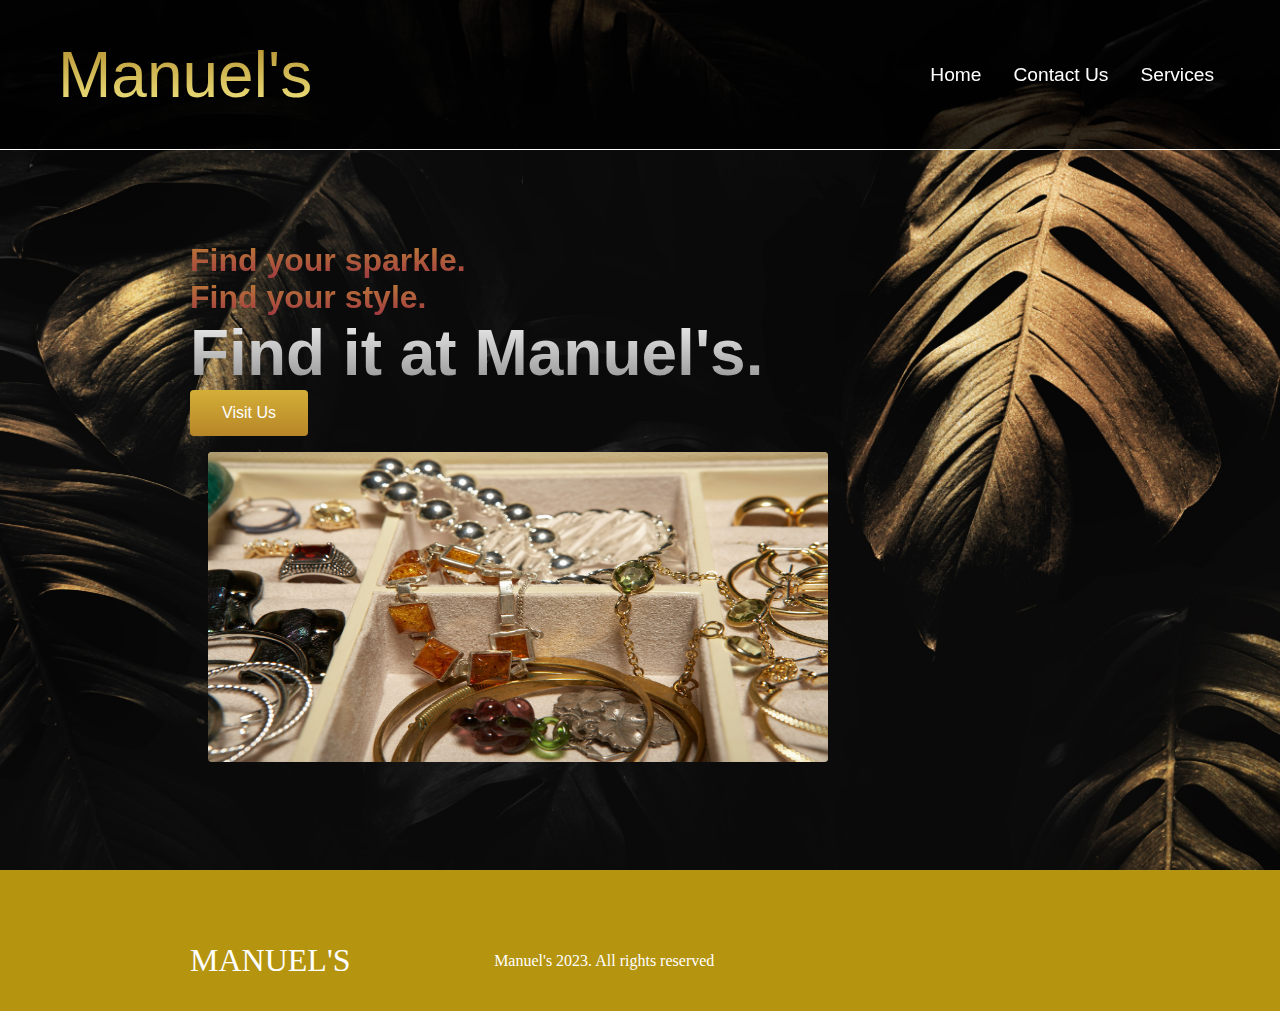
<file: Manuels/index.html>
<!DOCTYPE html>
<html lang ="en">
<head>
    <meta charset="UTF-8" />
	<meta name="viewport" content="width=device-width,
	initial-scale=1.0" />
	<title>Manuel's</title>
	<link rel="stylesheet" href="/Manuels/css/styles.css" />
	<link rel="stylesheet" href="https://use.fontawesome.com/releases/v5.14.0/css/all.css" integrity="sha384-HzLeBuhoNPvSl5KYnjx0BT+WB0QEEqLprO+NBkkk5gbc67FTaL7XIGa2w1L0Xbgc" crossorigin="anonymous" />
</head>
<body>
  <nav class="navbar">
    <div class="navbar__container"> 
	    <a href="/Manuels/index.html" id="navbar__logo"><i class="fas fa-gem"></i>Manuel's</a>
        <div class="navbar__toggle" id="mobile-menu">
		    <span class="bar">  </span>
	        <span class="bar">  </span>
	        <span class="bar">  </span
        </div> 
		<ul class="navbar__menu"> 
		    <li class="navbar__item"> 
			<a href="/Manuels/html/index.html" class="navbar__links"> Home </a>
			</li>
			<li class="navbar__item"> 
			<a href="/Manuels/html/Contact.html" class="navbar__links"> Contact Us </a>
			</li>
			
			<li class="navbar__item"> 
			<a href="/Manuels/html/Home.html" class="navbar__links"> Services </a>
			</li><li class="navbar__btn"> 
			<a href="#" class="button">  </a>
			</li>
		</ul>
    </div>
  </nav>
  
  <div class="main">
	    <div class="main__container">
		    <div class="main__content">
			<h2> Find your sparkle. </h2>
			<h2> Find your style. </h2>
			<h1> Find it at Manuel's. </h1>
			<button class="main__btn"><a href="/Manuels/html/Home.html"> Visit Us </a></button>
			<div class="main__img--container">
			<a href="/Manuels/html/Home.html" class="navbar__links"><img src=" /Manuels/assets/jewelries.png " id="main__img"></a>
			</div>
			</div>
		</div>
	</div>
	
	<div class="footer__containerr">
	    <div class="footer__links">
		    <div class="footer__link--wrapper">
			    
            </div>	
	    </div>
		
		<div class="social__media">
		 <div class="social__media--wrap">
		    <div class="footer__logo">
			<a href="/Manuels/index.html" id="footer__logo"> MANUEL'S <i class="fas fa-gem"></i></a>
			</div>
			<p class="website__rights"> Manuel's 2023. All rights reserved </p>
			<div class="social__icons">
			<a href="https://www.facebook.com/mathew.da.pogi29" class="social__icon--link" target="_blank"> 
			<i class="fab fa-facebook"> </i>
			</a>
			<a href="https://twitter.com/alxndr2904?t=CawqM3BT8qMIlVuUBeDWZw&s=09" class="social__icon--link" target="_blank"> 
			<i class="fab fa-twitter"> </i>
			</a>
			<a href="https://instagram.com/matty_alxndr?igshid=ZDdkNTZiNTM=" class="social__icon--link" target="_blank"> 
			<i class="fab fa-instagram"> </i>
			</a>
			<a href="https://pin.it/1ZDnZIn" class="social__icon--link" target="_blank"> 
			<i class="fab fa-pinterest"> </i>
			</a>
			</div>
		 </div>
		</div>
	</div>

	
<script src="/Manuels/js/app.js"> </script>

</body>
</html>
</file>
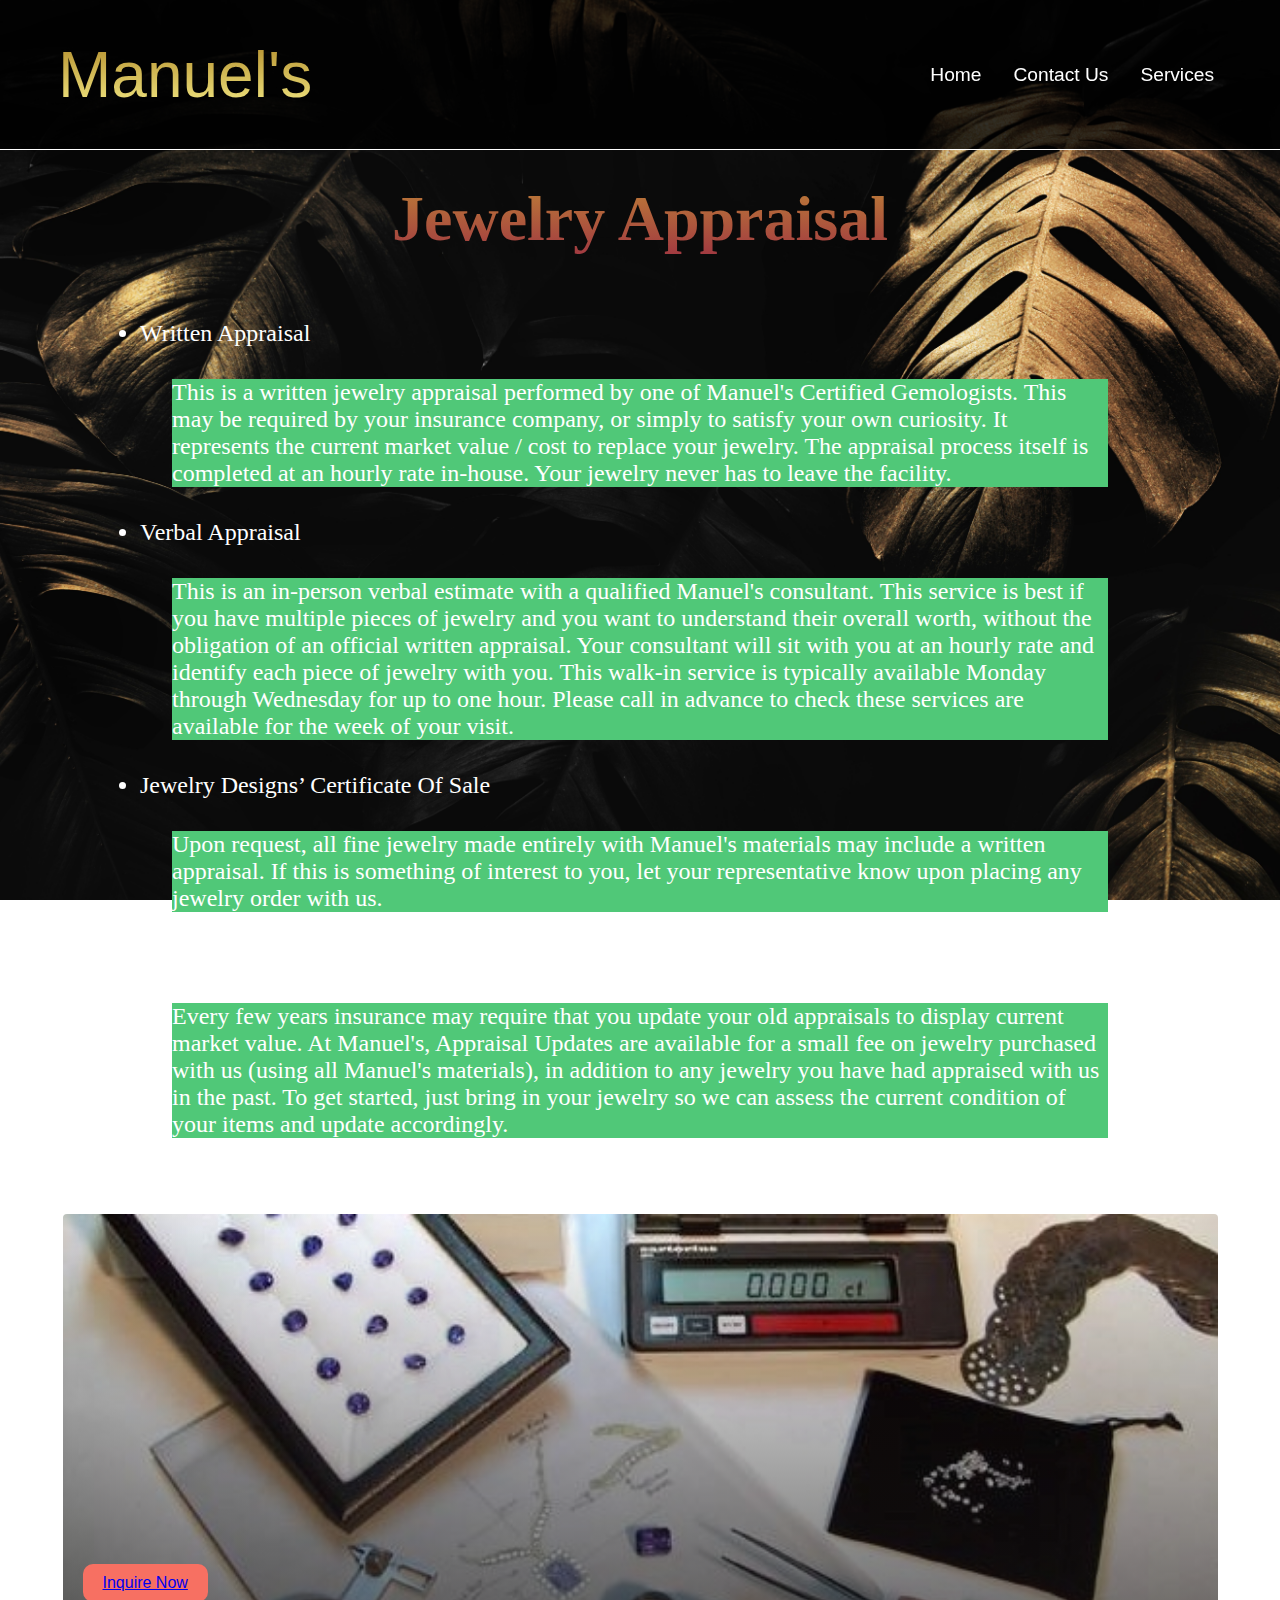
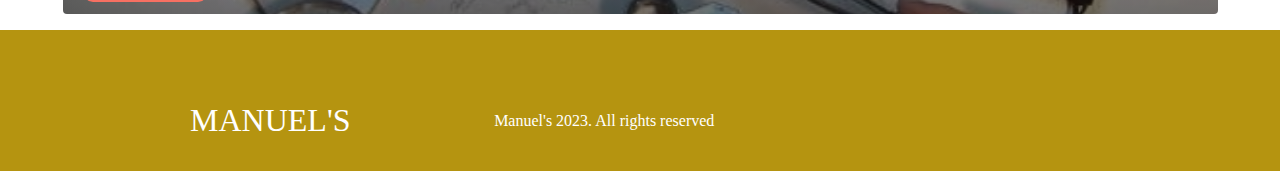
<file: Manuels/html/Appraisal.html>
<!DOCTYPE html>
<html lang ="en">
<head>
    <meta charset="UTF-8" />
	<meta name="viewport" content="width=device-width,
	initial-scale=1.0" />
	<title>Manuel's</title>
	<link rel="stylesheet" href="/Manuels/css/styles.css" />
	<link rel="stylesheet" href="https://use.fontawesome.com/releases/v5.14.0/css/all.css" integrity="sha384-HzLeBuhoNPvSl5KYnjx0BT+WB0QEEqLprO+NBkkk5gbc67FTaL7XIGa2w1L0Xbgc" crossorigin="anonymous" />
</head>
<body>
  <nav class="navbar">
    <div class="navbar__container"> 
	    <a href="/Manuels/index.html" id="navbar__logo"><i class="fas fa-gem"></i>Manuel's</a>
        <div class="navbar__toggle" id="mobile-menu">
		    <span class="bar"> </span>
	        <span class="bar"> </span>
	        <span class="bar"> </span
        </div> 
		<ul class="navbar__menu"> 
		    <li class="navbar__item"> 
			<a href="/Manuels/html/index.html" class="navbar__links"> Home </a>
			</li>
			<li class="navbar__item"> 
			<a href="/Manuels/html/Contact.html" class="navbar__links"> Contact Us </a>
			</li>
			
			<li class="navbar__item"> 
			<a href="/Manuels/html/Home.html" class="navbar__links"> Services </a>
			</li><li class="navbar__btn"> 
			<a href="#" class="button">  </a>
			</li>
		</ul>
    </div>
  </nav>
  
  <div class= "appraisal">
    <div class= "appraisal__container">
   
	<h1> Jewelry Appraisal </h1>
 <ul class="apps">
		<li> Written Appraisal </li>
		<p> This is a written jewelry appraisal performed by one of Manuel's Certified Gemologists. This may be required by your insurance company, or simply to satisfy your own curiosity. It represents the current market value / cost to replace your jewelry. The appraisal process itself is completed at an hourly rate in-house. Your jewelry never has to leave the facility.
		<li> Verbal Appraisal </li>
		<p> This is an in-person verbal estimate with a qualified Manuel's consultant. This service is best if you have multiple pieces of jewelry and you want to understand their overall worth, without the obligation of an official written appraisal. Your consultant will sit with you at an hourly rate and identify each piece of jewelry with you. This walk-in service is typically available Monday through Wednesday for up to one hour. Please call in advance to check these services are available for the week of your visit. </p>
		<li> Jewelry Designs’ Certificate Of Sale </li>
		<p> Upon request, all fine jewelry made entirely with Manuel's materials may include a written appraisal. If this is something of interest to you, let your representative know upon placing any jewelry order with us. </p>
		<li> Appraisal Updates </li>
		<p> Every few years insurance may require that you update your old appraisals to display current market value. At Manuel's, Appraisal Updates are available for a small fee on jewelry purchased with us (using all Manuel's materials), in addition to any jewelry you have had appraised with us in the past. To get started, just bring in your jewelry so we can assess the current condition of your items and update accordingly. </p>
 </ul>    
 <div class="appraisal__card">
			    
				<button class="inq__btn"><a href="/Manuels/html/Inquiry.html"> Inquire Now </a></button>
			</div>
		</div>
	</div>
  
  
  
  
  
  <div class="footer__containerr">
	    <div class="footer__links">
		    <div class="footer__link--wrapper">
			    
            </div>	
	    </div>
		
		<div class="social__media">
		 <div class="social__media--wrap">
		    <div class="footer__logo">
			<a href="/Manuels/index.html" id="footer__logo"> MANUEL'S <i class="fas fa-gem"></i></a>
			</div>
			<p class="website__rights"> Manuel's 2023. All rights reserved </p>
			<div class="social__icons">
			<a href="https://www.facebook.com/mathew.da.pogi29" class="social__icon--link" target="_blank"> 
			<i class="fab fa-facebook"> </i>
			</a>
			<a href="https://twitter.com/alxndr2904?t=CawqM3BT8qMIlVuUBeDWZw&s=09" class="social__icon--link" target="_blank"> 
			<i class="fab fa-twitter"> </i>
			</a>
			<a href="https://instagram.com/matty_alxndr?igshid=ZDdkNTZiNTM=" class="social__icon--link" target="_blank"> 
			<i class="fab fa-instagram"> </i>
			</a>
			<a href="https://pin.it/1ZDnZIn" class="social__icon--link" target="_blank"> 
			<i class="fab fa-pinterest"> </i>
			</a>
			</div>
		 </div>
		</div>
	</div>

	
<script src="/Manuels/js/app.js"> </script>

</body>
</html>
</file>
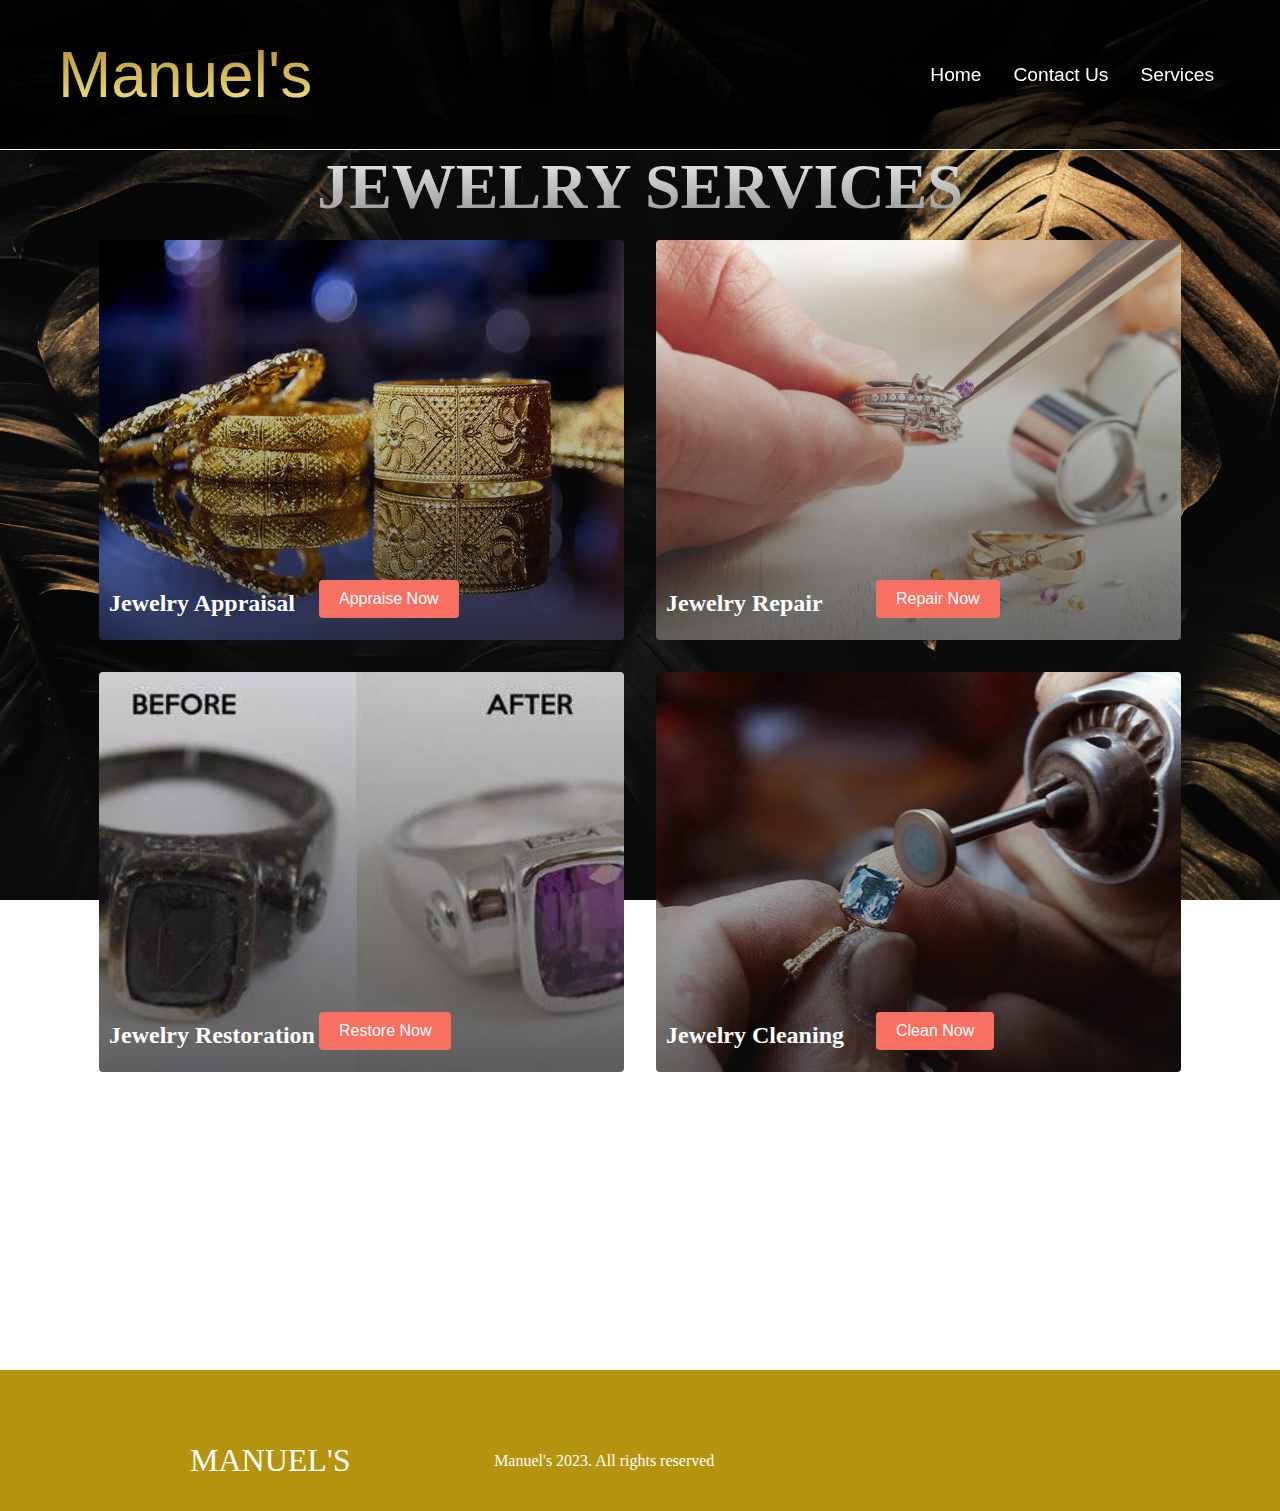
<file: Manuels/html/Home.html>
<!DOCTYPE html>
<html lang ="en">
<head>
    <meta charset="UTF-8" />
	<meta name="viewport" content="width=device-width,
	initial-scale=1.0" />
	<title>Manuel's</title>
	<link rel="stylesheet" href="/Manuels/css/styles.css" />
	<link rel="stylesheet" href="https://use.fontawesome.com/releases/v5.14.0/css/all.css" integrity="sha384-HzLeBuhoNPvSl5KYnjx0BT+WB0QEEqLprO+NBkkk5gbc67FTaL7XIGa2w1L0Xbgc" crossorigin="anonymous" />
</head>
<body>
  <nav class="navbar">
    <div class="navbar__container"> 
	    <a href="/Manuels/index.html" id="navbar__logo"><i class="fas fa-gem"></i>Manuel's</a>
        <div class="navbar__toggle" id="mobile-menu">
		    <span class="bar"> </span>
	        <span class="bar"> </span>
	        <span class="bar"> </span
        </div> 
		<ul class="navbar__menu"> 
		    <li class="navbar__item"> 
			<a href="/Manuels/index.html" class="navbar__links"> Home </a>
			</li>
			<li class="navbar__item"> 
			<a href="/Manuels/html/Contact.html" class="navbar__links"> Contact Us </a>
			</li>
			
			<li class="navbar__item"> 
			<a href="/Manuels/html/Home.html" class="navbar__links"> Services </a>
			</li><li class="navbar__btn"> 
			<a href="#" class="button">  </a>
			</li>
		</ul>
    </div>
  </nav>
  
  
	
	<div class="services">
	<h1> JEWELRY SERVICES </h1>
	    <div class="services__container">
		    <div class="services__card">
			    <h2> Jewelry Appraisal </h2>
				<button class="main__btn"><a href="/Manuels/html/Appraisal.html"> Appraise Now </a></button>
			</div>
			<div class="services__card">
			    <h2> Jewelry Repair </h2>
				<button class="main__btn"><a href="/Manuels/html/JewelryRepair.html"> Repair Now </a></button>
			</div>
			<div class="services__card">
			    <h2> Jewelry Restoration </h2>
				<button class="main__btn"><a href="/Manuels/html/JewelryRestoration.html"> Restore Now </a></button>
			</div>
			<div class="services__card">
			    <h2> Jewelry Cleaning </h2>
				<button class="main__btn"><a href="/Manuels/html/JewelryCleaning.html"> Clean Now </a></button>
			</div>
		</div>
	</div>
	
	<div class="footer__container">
	    <div class="footer__links">
		    <div class="footer__link--wrapper">
			    
            </div>	
	    </div>
		
		<div class="social__media">
		 <div class="social__media--wrap">
		    <div class="footer__logo">
			<a href="/Manuels/index.html" id="footer__logo"> MANUEL'S <i class="fas fa-gem"></i></a>
			</div>
			<p class="website__rights"> Manuel's 2023. All rights reserved </p>
			<div class="social__icons">
			<a href="https://www.facebook.com/mathew.da.pogi29" class="social__icon--link" target="_blank"> 
			<i class="fab fa-facebook"> </i>
			</a>
			<a href="https://twitter.com/alxndr2904?t=CawqM3BT8qMIlVuUBeDWZw&s=09" class="social__icon--link" target="_blank"> 
			<i class="fab fa-twitter"> </i>
			</a>
			<a href="https://instagram.com/matty_alxndr?igshid=ZDdkNTZiNTM=" class="social__icon--link" target="_blank"> 
			<i class="fab fa-instagram"> </i>
			</a>
			<a href="https://pin.it/1ZDnZIn" class="social__icon--link" target="_blank"> 
			<i class="fab fa-pinterest"> </i>
			</a>
			</div>
		 </div>
		</div>
	</div>

	
<script src="/Manuels/js/app.js"> </script>

</body>
</html>
</file>
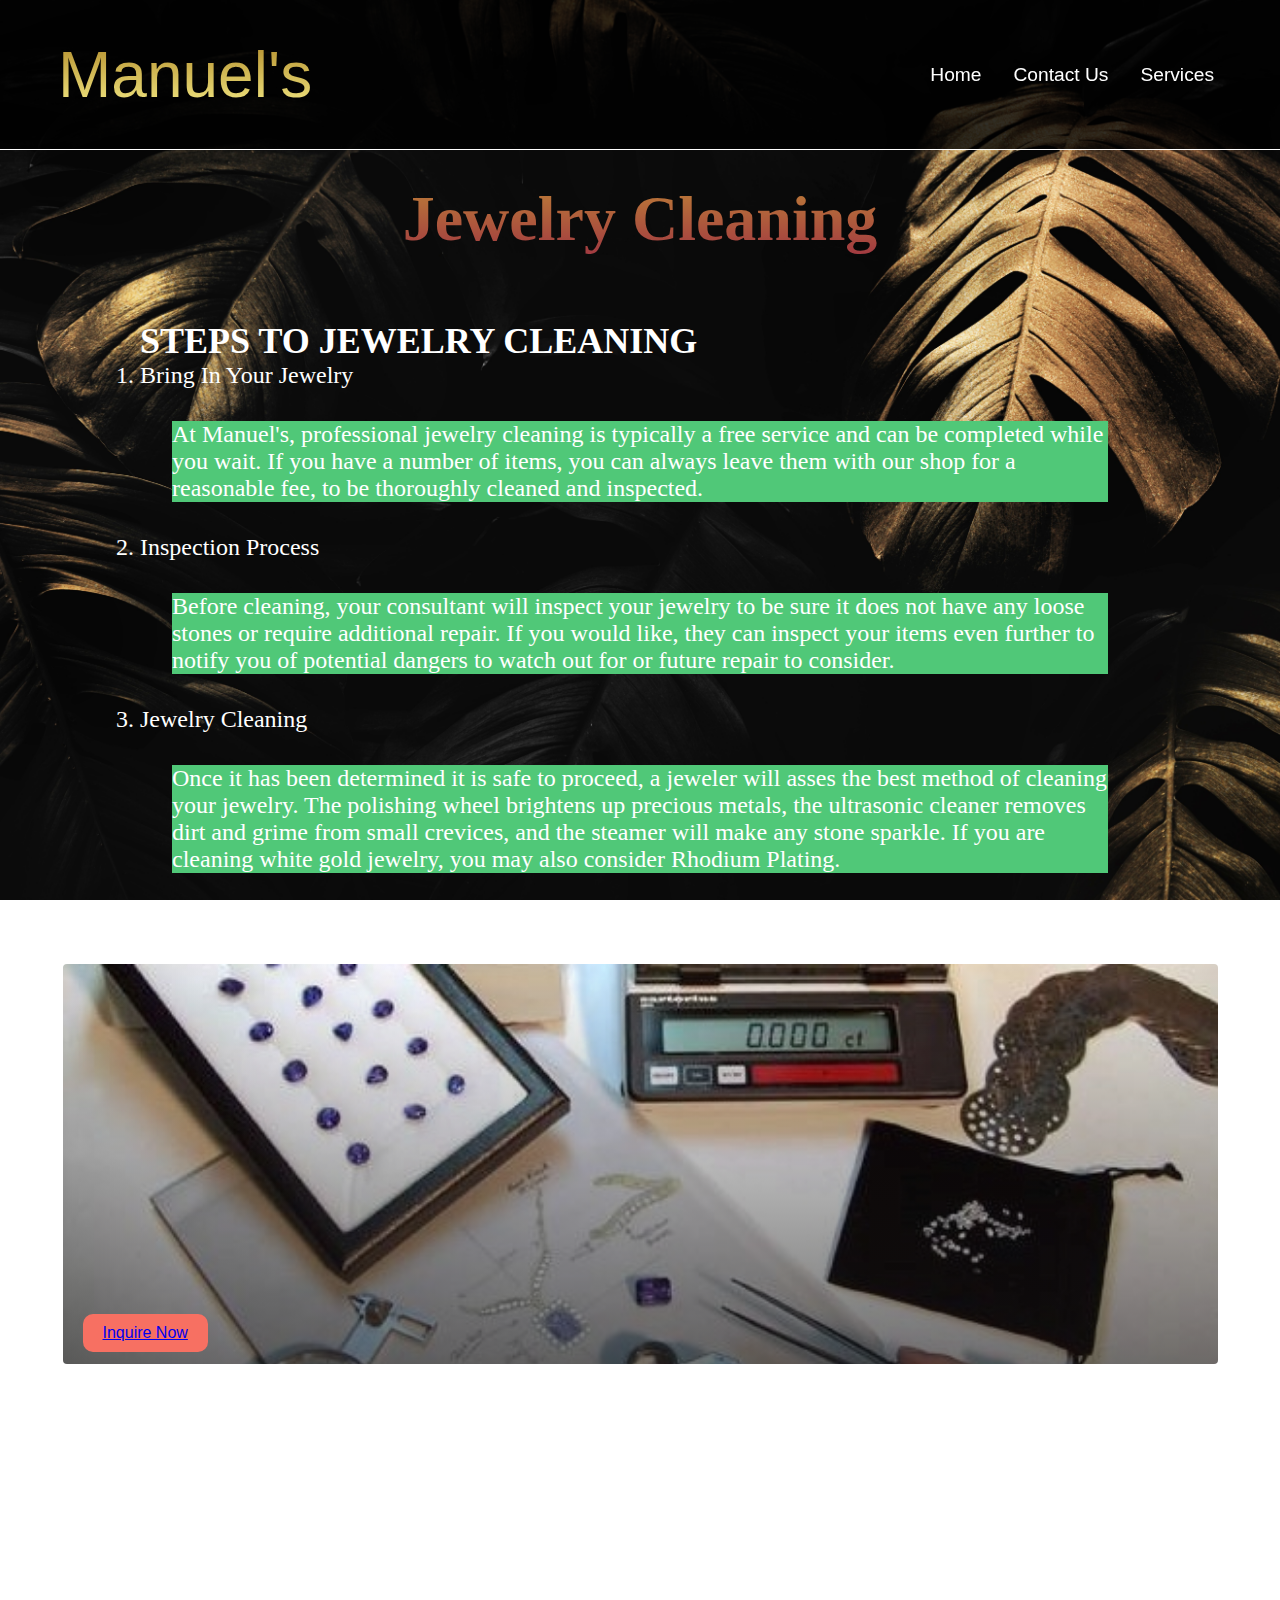
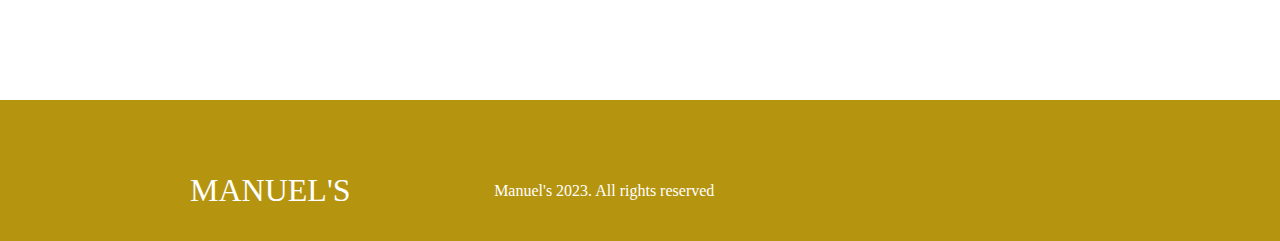
<file: Manuels/html/JewelryCleaning.html>
<!DOCTYPE html>
<html lang ="en">
<head>
    <meta charset="UTF-8" />
	<meta name="viewport" content="width=device-width,
	initial-scale=1.0" />
	<title>Manuel's</title>
	<link rel="stylesheet" href="/Manuels/css/styles.css" />
	<link rel="stylesheet" href="https://use.fontawesome.com/releases/v5.14.0/css/all.css" integrity="sha384-HzLeBuhoNPvSl5KYnjx0BT+WB0QEEqLprO+NBkkk5gbc67FTaL7XIGa2w1L0Xbgc" crossorigin="anonymous" />
</head>
<body>
  <nav class="navbar">
    <div class="navbar__container"> 
	    <a href="/Manuels/index.html" id="navbar__logo"><i class="fas fa-gem"></i>Manuel's</a>
        <div class="navbar__toggle" id="mobile-menu">
		    <span class="bar"> </span>
	        <span class="bar"> </span>
	        <span class="bar"> </span
        </div> 
		<ul class="navbar__menu"> 
		    <li class="navbar__item"> 
			<a href="/Manuels/html/index.html" class="navbar__links"> Home </a>
			</li>
			<li class="navbar__item"> 
			<a href="/Manuels/html/Contact.html" class="navbar__links"> Contact Us </a>
			</li>
			
			<li class="navbar__item"> 
			<a href="/Manuels/html/Home.html" class="navbar__links"> Services </a>
			</li><li class="navbar__btn"> 
			<a href="#" class="button">  </a>
			</li>
		</ul>
    </div>
  </nav>
  
  <div class= "cleaning">
    <div class= "cleaning__container">
   
	<h1> Jewelry Cleaning </h1>
	    <ol class="clean">
		    <h2> STEPS TO JEWELRY CLEANING </h2>
			    <li> Bring In Your Jewelry </li>
				<p> At Manuel's, professional jewelry cleaning is typically a free service and can be completed while you wait. If you have a number of items, you can always leave them with our shop for a reasonable fee, to be thoroughly cleaned and inspected. </p>
				<li> Inspection Process </li>
				<p> Before cleaning, your consultant will inspect your jewelry to be sure it does not have any loose stones or require additional repair. If you would like, they can inspect your items even further to notify you of potential dangers to watch out for or future repair to consider. </p>
				<li> Jewelry Cleaning </li>
				<p> Once it has been determined it is safe to proceed, a jeweler will asses the best method of cleaning your jewelry. The polishing wheel brightens up precious metals, the ultrasonic cleaner removes dirt and grime from small crevices, and the steamer will make any stone sparkle. If you are cleaning white gold jewelry, you may also consider Rhodium Plating. </p>
		</ol>
	
    <div class="cleaning__card">
			    
				<button class="inq__btn"><a href="/Manuels/html/Inquiry.html"> Inquire Now </a></button>
			</div>
		</div>
	</div>
  
  
  
  <div class="footer__container">
	    <div class="footer__links">
		    <div class="footer__link--wrapper">
			    
            </div>	
	    </div>
		
		<div class="social__media">
		 <div class="social__media--wrap">
		    <div class="footer__logo">
			<a href="/Manuels/index.html" id="footer__logo"> MANUEL'S <i class="fas fa-gem"></i></a>
			</div>
			<p class="website__rights"> Manuel's 2023. All rights reserved </p>
			<div class="social__icons">
			<a href="https://www.facebook.com/mathew.da.pogi29" class="social__icon--link" target="_blank"> 
			<i class="fab fa-facebook"> </i>
			</a>
			<a href="https://twitter.com/alxndr2904?t=CawqM3BT8qMIlVuUBeDWZw&s=09" class="social__icon--link" target="_blank"> 
			<i class="fab fa-twitter"> </i>
			</a>
			<a href="https://instagram.com/matty_alxndr?igshid=ZDdkNTZiNTM=" class="social__icon--link" target="_blank"> 
			<i class="fab fa-instagram"> </i>
			</a>
			<a href="https://pin.it/1ZDnZIn" class="social__icon--link" target="_blank"> 
			<i class="fab fa-pinterest"> </i>
			</a>
			</div>
		 </div>
		</div>
	</div>

	
<script src="/Manuels/js/app.js"> </script>

</body>
</html>
</file>
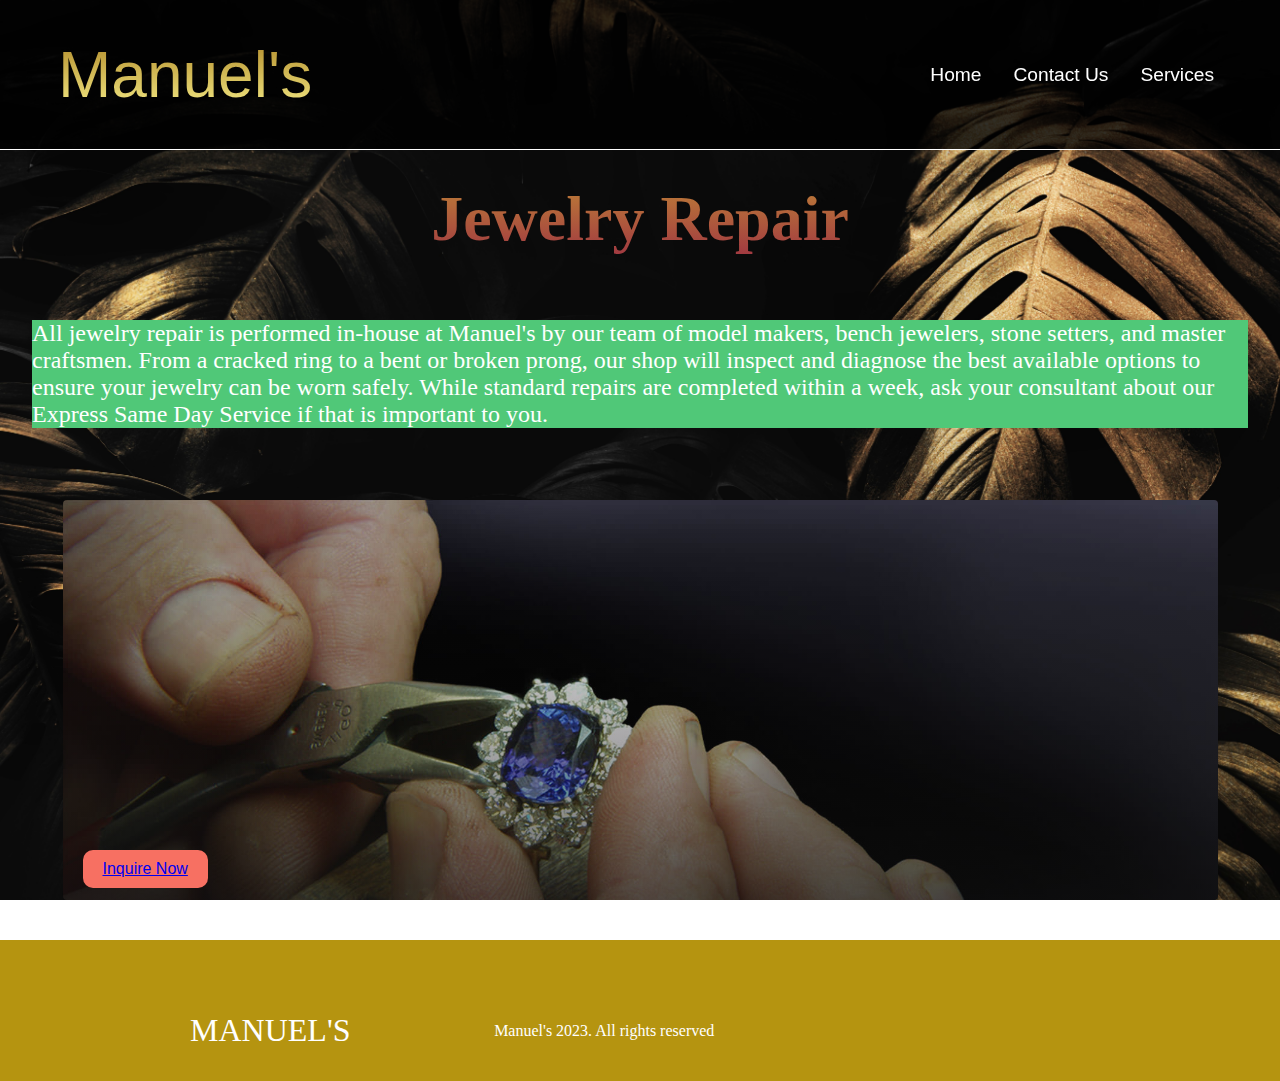
<file: Manuels/html/JewelryRepair.html>
<!DOCTYPE html>
<html lang ="en">
<head>
    <meta charset="UTF-8" />
	<meta name="viewport" content="width=device-width,
	initial-scale=1.0" />
	<title>Manuel's</title>
	<link rel="stylesheet" href="/Manuels/css/styles.css" />
	<link rel="stylesheet" href="https://use.fontawesome.com/releases/v5.14.0/css/all.css" integrity="sha384-HzLeBuhoNPvSl5KYnjx0BT+WB0QEEqLprO+NBkkk5gbc67FTaL7XIGa2w1L0Xbgc" crossorigin="anonymous" />
</head>
<body>
  <nav class="navbar">
    <div class="navbar__container"> 
	    <a href="/Manuels/index.html" id="navbar__logo"><i class="fas fa-gem"></i>Manuel's</a>
        <div class="navbar__toggle" id="mobile-menu">
		    <span class="bar"> </span>
	        <span class="bar"> </span>
	        <span class="bar"> </span
        </div> 
		<ul class="navbar__menu"> 
		    <li class="navbar__item"> 
			<a href="/Manuels/html/index.html" class="navbar__links"> Home </a>
			</li>
			<li class="navbar__item"> 
			<a href="/Manuels/html/Contact.html" class="navbar__links"> Contact Us </a>
			</li>
			
			<li class="navbar__item"> 
			<a href="/Manuels/html/Home.html" class="navbar__links"> Services </a>
			</li><li class="navbar__btn"> 
			<a href="#" class="button">  </a>
			</li>
		</ul>
    </div>
  </nav>
  
  <div class= "jewelryrepair">
    <div class= "inquiry__container">
   
	<h1> Jewelry Repair </h1>
		<p class= "para"> All jewelry repair is performed in-house at Manuel's by our team of model makers, bench jewelers, stone setters, and master craftsmen. From a cracked ring to a bent or broken prong, our shop will inspect and diagnose the best available options to ensure your jewelry can be worn safely. While standard repairs are completed within a week, ask your consultant about our Express Same Day Service if that is important to you. </p>
    <div class="repair__card">
			    
				<button class="inq__btn"><a href="/Manuels/html/Inquiry.html"> Inquire Now </a></button>
			</div>
		</div>
	</div>
	
  
  
  
  
  
  
  <div class="footer__containerr">
	    <div class="footer__links">
		    <div class="footer__link--wrapper">
			    
            </div>	
	    </div>
		
		<div class="social__media">
		 <div class="social__media--wrap">
		    <div class="footer__logo">
			<a href="/Manuels/index.html" id="footer__logo"> MANUEL'S <i class="fas fa-gem"></i></a>
			</div>
			<p class="website__rights"> Manuel's 2023. All rights reserved </p>
			<div class="social__icons">
			<a href="https://www.facebook.com/mathew.da.pogi29" class="social__icon--link" target="_blank"> 
			<i class="fab fa-facebook"> </i>
			</a>
			<a href="https://twitter.com/alxndr2904?t=CawqM3BT8qMIlVuUBeDWZw&s=09" class="social__icon--link" target="_blank"> 
			<i class="fab fa-twitter"> </i>
			</a>
			<a href="https://instagram.com/matty_alxndr?igshid=ZDdkNTZiNTM=" class="social__icon--link" target="_blank"> 
			<i class="fab fa-instagram"> </i>
			</a>
			<a href="https://pin.it/1ZDnZIn" class="social__icon--link" target="_blank"> 
			<i class="fab fa-pinterest"> </i>
			</a>
			</div>
		 </div>
		</div>
	</div>

	
<script src="/Manuels/js/app.js"> </script>

</body>
</html>
</file>
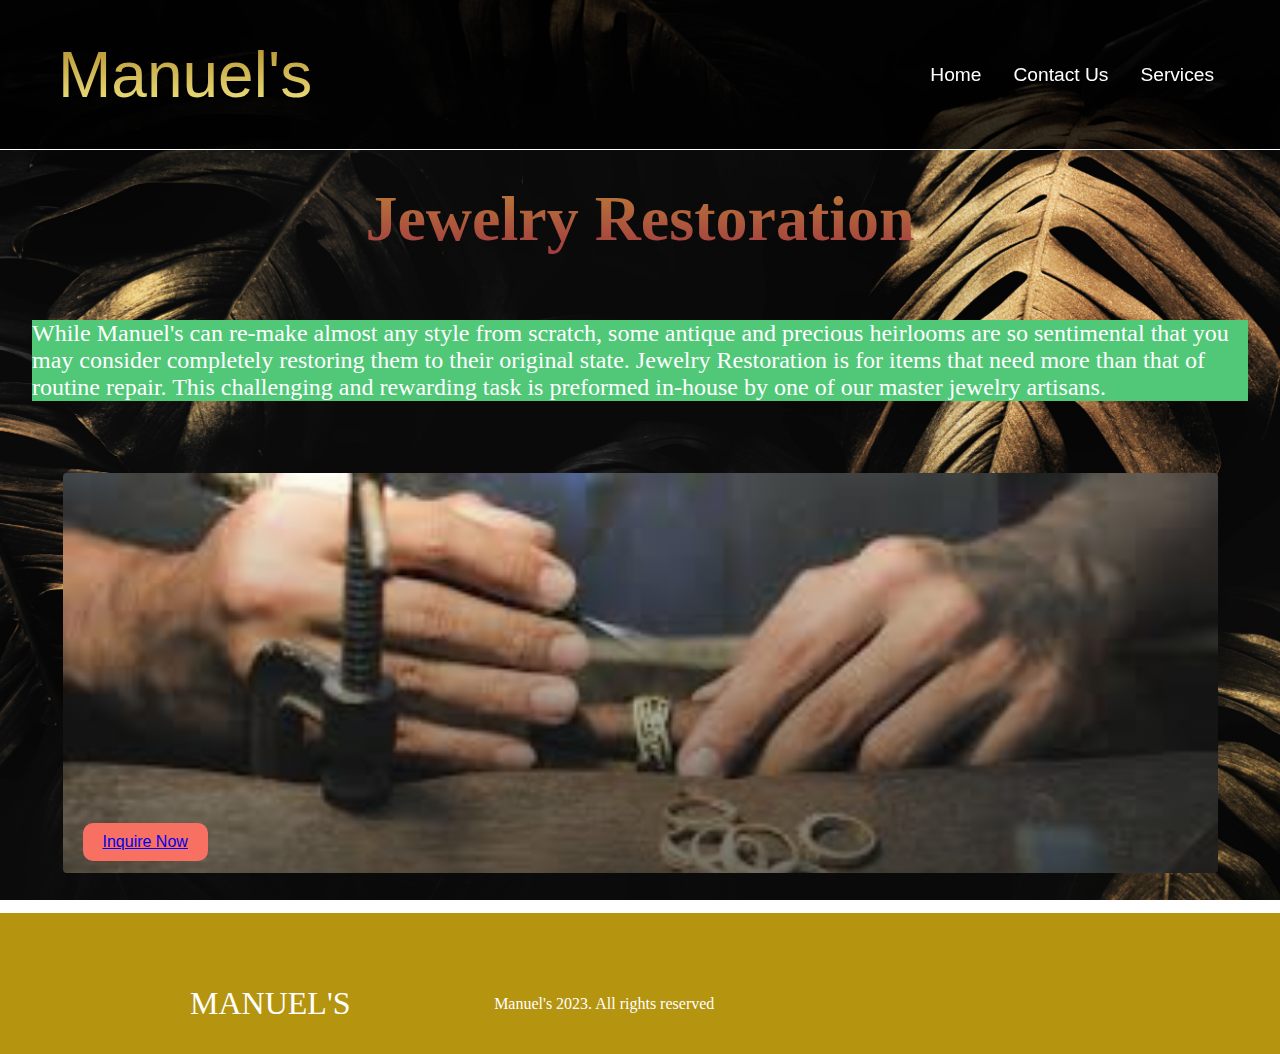
<file: Manuels/html/JewelryRestoration.html>
<!DOCTYPE html>
<html lang ="en">
<head>
    <meta charset="UTF-8" />
	<meta name="viewport" content="width=device-width,
	initial-scale=1.0" />
	<title>Manuel's</title>
	<link rel="stylesheet" href="/Manuels/css/styles.css" />
	<link rel="stylesheet" href="https://use.fontawesome.com/releases/v5.14.0/css/all.css" integrity="sha384-HzLeBuhoNPvSl5KYnjx0BT+WB0QEEqLprO+NBkkk5gbc67FTaL7XIGa2w1L0Xbgc" crossorigin="anonymous" />
</head>
<body>
  <nav class="navbar">
    <div class="navbar__container"> 
	    <a href="/Manuels/index.html" id="navbar__logo"><i class="fas fa-gem"></i>Manuel's</a>
        <div class="navbar__toggle" id="mobile-menu">
		    <span class="bar"> </span>
	        <span class="bar"> </span>
	        <span class="bar"> </span
        </div> 
		<ul class="navbar__menu"> 
		    <li class="navbar__item"> 
			<a href="/Manuels/index.html" class="navbar__links"> Home </a>
			</li>
			<li class="navbar__item"> 
			<a href="/Manuels/html/Contact.html" class="navbar__links"> Contact Us </a>
			</li>
			
			<li class="navbar__item"> 
			<a href="/Manuels/html/Home.html" class="navbar__links"> Services </a>
			</li><li class="navbar__btn"> 
			<a href="#" class="button">  </a>
			</li>
		</ul>
    </div>
  </nav>
  
  <div class= "restoration">
    <div class= "restoration__container">
   
	<h1> Jewelry Restoration </h1>
		<p class= "para"> While Manuel's can re-make almost any style from scratch, some antique and precious heirlooms are so sentimental that you may consider completely restoring them to their original state. Jewelry Restoration is for items that need more than that of routine repair. This challenging and rewarding task is preformed in-house by one of our master jewelry artisans. </p>
    <div class="restoration__card">
			    
				<button class="inq__btn"><a href="/Manuels/html/Inquiry.html"> Inquire Now </a></button>
			</div>
		</div>
	</div>
  
  
  
  
  
  <div class="footer__containerr">
	    <div class="footer__links">
		    <div class="footer__link--wrapper">
			    
            </div>	
	    </div>
		
		<div class="social__media">
		 <div class="social__media--wrap">
		    <div class="footer__logo">
			<a href="/Manuels/index.html" id="footer__logo"> MANUEL'S <i class="fas fa-gem"></i></a>
			</div>
			<p class="website__rights"> Manuel's 2023. All rights reserved </p>
			<div class="social__icons">
			<a href="https://www.facebook.com/mathew.da.pogi29" class="social__icon--link" target="_blank"> 
			<i class="fab fa-facebook"> </i>
			</a>
			<a href="https://twitter.com/alxndr2904?t=CawqM3BT8qMIlVuUBeDWZw&s=09" class="social__icon--link" target="_blank"> 
			<i class="fab fa-twitter"> </i>
			</a>
			<a href="https://instagram.com/matty_alxndr?igshid=ZDdkNTZiNTM=" class="social__icon--link" target="_blank"> 
			<i class="fab fa-instagram"> </i>
			</a>
			<a href="https://pin.it/1ZDnZIn" class="social__icon--link" target="_blank"> 
			<i class="fab fa-pinterest"> </i>
			</a>
			</div>
		 </div>
		</div>
	</div>

	
<script src="/Manuels/js/app.js"> </script>

</body>
</html>
</file>
<file: Manuels/css/styles.css>
* {
	box-sizing: border-box;
	margin: 0;
	padding: 0;
}

body {
	min-height: 100vh;
    background-image: url(' /Manuels/assets/bg2.1.jpg ');
    background-size: cover;
    background-position: center;
	background-attachment: fixed;
	
}

.navbar {
	background: #131313;
	height: 150px;
	display: flex;
	justify-content: center;
	align-items: center;
	font-size: 1.2rem;
	position: sticky;
	top: 0;
	z-index: 999;
	background: rgba(0,0,0,0.8);
	border-bottom: 1px solid #fff;
}


	

.navbar__container {
	display: flex;
	justify-content: space-between;
	height: 80px;
	z-index: 1;
	width: 100%;
	max-width: 1300px;
	margin: 0 auto;
	padding: 0 50px;
}
 
#navbar__logo {
	background-color: #50C878;
	background-image: linear-gradient( to top, #f7ef8a 0%, #ae8625 100%); to top, #f7ef8a 0%, #ae8625 100%
	background-size: 100%;
	-webkit-background-clip: text;
	-moz-background-clip: text;
	-webkit-text-fill-color: transparent;
	-moz-text-fill-color: transparent;
	width: 700px;
	display: flex;
	align-items: center;
	cursor: pointer;
	text-decoration: none;
	font-size: 4rem; 
	font-family: 'COPPERPLATE GOTHIC LIGHT', sans-serif;
}

.fa-gem {
	margin-right: 0.5rem;
}


.navbar__menu {
	display: flex;
	align-items: center;
	list-style: none;
	text-align:center;
}

.navbar__item{
	height: 80px;
}

.navbar__links{
	color: #fff;
	display: flex;
	align-items: center;
	justify-content: center;
	text-decoration: none;
	padding: 0 1rem;
	height: 100%;
	transition: transform 0.3s;
	font-family: 'COPPERPLATE GOTHIC LIGHT', sans-serif;
}

.navbar__links:hover {
	transform: translateY(-10px);
}



.button:hover {
	background: #8b0000;
	transition: all 0.3s ease;
	transform: translateY(-10px);
}

.navbar__links:hover {
	color: #f77062;
	transition: all 0.3s ease;
}

@media screen and (max-width: 960px) {
	.navbar__container {
		display: flex;
		justify-content: space-between;
		height: 80px;
		z-index: 1;
		width: 100%;
		max-width: 1300px;
		padding: 0;
	}
	
	.navbar__menu {
		display: none;
		grid-template-columns: auto;
		margin: 0;
		width: 100%;
		position: center;
		transition: all 0.5s ease;
		height: 50vh;
		z-index: -1;
		background: #131313;
	}
	
	.navbar__menu.active {
		display: grid;
		background: #86876f;
		top: 100%;
		opacity: 1;
		transition: all 0.5s ease;
		z-index: 99;
		height: 40vh;
		font-size: 1.6rem;
	}
	
	#navbar__logo {
		padding-left: 5px;
	}
	
	.navbar__toggle .bar {
		width: 25px;
		height: 5px;
		margin: 5px auto;
		transition: all 0.3s ease-in-out;
		background: #fff;
	}
	
	.navbar__item {
		width: 100%;
	}
	
	.navbar__links {
		text-align: center;
		padding: 2rem;
		width: 	100%;
		display: table;
	}
	
	#mobile-menu {
		position: absolute;
		top: 5%;
	    right: 5%;
		transform: translate(5%, 20%)
	}
	
	.navbar__btn {
		padding-bottom: 2rem;
	}
	
	.button {
		display: flex;
		justify-content: center;
		align-items: center;
		width: 80%;
		height: 80px;
		margin: 0;
	}
	
	.navbar__toggle .bar {
		display: block;
		cursor: pointer;
	}
	
	#mobile-menu.is-active .bar:nth-child(2) {
		opacity: 0;
	}
	
	#mobile-menu.is-active .bar:nth-child(1) {
		transform: translateY(10px) rotate(45deg);
	}
	
	#mobile-menu.is-active .bar:nth-child(3) {
		transform: translateY(-10px) rotate(-45deg);
	}
	
}
 
		



.main__content {
	font-family: 'COPPERPLATE GOTHIC LIGHT', sans-serif;
}

.main__container {
	display: grid;
	grid-template-columns: 1fr 1fr;
	align-items: center;
	justify-content: center;
	margin: 0 auto;
	height: 80vh;
	background-color: ;
	z-index: 1;
	width: 100%;
    max-width: 1000px;
	padding: 0 50px;
}  

.main__containers {
	display: grid;
	grid-template-columns: 1fr 1fr;
	align-items: center;
	justify-content: center;
	margin: 0 auto;
	height: 80vh;
	background-color: #14788A;
	z-index: 1;
	width: 100%;
    max-width: 1000px;
	padding: 0 50px;
}  

.main__content h1 {
	font-size: 4rem;
	background-color: #50C878;
	background-image: linear-gradient(to top, #8c8c8c 0%, #f2f3f2 100%);  to top, #f7ef8a 0%, #ae8625 100%
	background-size: 100%;
	-webkit-background-clip: text;
	-moz-background-clip: text;
	-webkit-text-fill-color: transparent;
	-moz-text-fill-color: transparent;
}

.main__content h2 {
	font-size: 2rem;
	background-color: #50C878;
	background-image: linear-gradient(to top, #A13941FF 0%, #BD7F37FF 100%);  to top, #f7ef8a 0%, #ae8625 100%
	background-size: 100%;
	-webkit-background-clip: text;
	-moz-background-clip: text;
	-webkit-text-fill-color: transparent;
	-moz-text-fill-color: transparent;
}

.main__btn {
	font-size: 1rem;
	background-image: linear-gradient(to top, #b78628 0%, #d4af37 100%);
	padding: 14px 32px;
	border: none;
	border-radius: 4px;
	color: #fff;
	margin-top: 0rem;
	cursor: pointer;
	position: relative;
	transition: all 0.35s;
	outline: none;
}

.main__btn a {
	position: relative;
	z-index: 2;
	color: #fff;
	text-decoration: none;
}

.main__btn: after{
	position: absolute;
	content: '';
	top: 0;
	left: 0;
	width: 0;
	height: 100%;
	background: #4837ff;
	transition: all 0.35s;
	border-radius: 4px;
}

.main__btn: hover {
	color: #fff;
}

.main__btn:hover: after {
	width: 100%;
}

.main__img--container {
	text-align: right;
}

#main__img {
	margin: 1rem;
	margin-left: 0.1rem;
	height: 310px;
	width: 620px;
	border-radius: 4px;
	background-image: linear-gradient(to bottom, rgba(0,0,0,0) 0%, rgba(17,17,17,0.6) 100%), url(' /Manuels/assets/jewelries.png');
	background-size: cover;
	position: relative;
	color: #fff;
}

#main__img:hover {
	transform: scale(1.045);
	transition: 0.2s ease-in;
	cursor: pointer;
}

@media screen and (max-width: 960px) {
	.main__container {
		display: grid;
		grid-template-columns: auto;
		align-items: center;
		justify-self: center;
		width: 100%;
		margin: 0 auto;
		height: 90vh;
	}
	
	.main__content {
		text-align: center;
		margin-bottom: 4rem;
	}
	
	.main__content h1{
		font-size: 3rem;
	}
	
	.main__content h2{
		font-size: 2.5rem;
	}

}

@media screen and (max-width: 480px) {
	.main__content {
		text-align: center;
		margin-bottom: 4rem;
	}
	
	.main__content h1{
		font-size: 2.5rem;
		margin-top: 2;
	}
	
	.main__content h2{
		font-size: 1.5rem;
	}
	
	.main__btn {
		padding: 12px 24px;
		margin: 1.5rem 0;
	}
	
}	







		
.services {
	background: #;
	display: flex;
	flex-direction: column;
	align-items: center;
	height: 100vh;
}

.services h1{
	font-size: 4rem;
	background-color: #A13941FF;
	background-image: linear-gradient(to top, #8c8c8c 0%, #f2f3f2 100%); to top, #BD7F37FF 0%,#A13941FF 100%
	background-size: 100%;
	-webkit-background-clip: text;
	-moz-background-clip: text;
	-webkit-text-fill-color: transparent;
	-moz-text-fill-color: transparent;
}

.services__container {
	display: flex;
	justify-content: center;
	flex-wrap: wrap;
}

.services__card {
	margin: 1rem;
	height: 400px;
	width: 525px;
	border-radius: 4px;
	background-image: linear-gradient(to bottom, rgba(0,0,0,0) 0%, rgba(17,17,17,0.6) 100%), url('/Manuels/assets/plating.jpg');
	background-size: cover;
	position: relative;
	color: #fff;
}

.services__card:nth-child(2) {
	background-image: linear-gradient(to bottom, rgba(0,0,0,0) 0%, rgba(17,17,17,0.6) 100%), url('/Manuels/assets/repair.jpg');
}

.services__card:nth-child(3) {
	background-image: linear-gradient(to bottom, rgba(0,0,0,0) 0%, rgba(17,17,17,0.6) 100%), url('/Manuels/assets/restoration1.jpg');
}

.services__card:nth-child(4) {
	background-image: linear-gradient(to bottom, rgba(0,0,0,0) 0%, rgba(17,17,17,0.6) 100%), url('/Manuels/assets/cleaning.jpg');
}

.services__card h2 {
	position: absolute;
	top: 350px;
	left: 10px;
}

.services__card button {
	color: #fff;
	padding: 10px 20px;
	border: none;
	outline: none;
	border-radius: 4px;
	background: #f77062;
	position: absolute;
	top: 340px;
	left: 220px;
	font-size: 1rem;
	cursor: pointer;
}
.services__card:hover {
	transform: scale(1.075);
	transition: 0.2s ease-in;
	cursor: pointer;
}

@media screen and (max-width: 960px) {
	.services {
		height: 1600px;
	}
}

@media screen and (max-width: 480px) {
	.services {
		height: 1600px;
	}
	
	.services__card {
		width: 350px;
	}
	
	.services__card button {
	
	top: 20rem;
	
}
}







.footer__container {	
	background-color: #b59410;
	padding: 2rem 0;
	display: flex;
	flex-direction: column;
	justify-content: center;
	align-items: center;
	margin-top: 20rem;
}





.footer__containerr {	
	background-color: #b59410;
	padding: 2rem 0;
	display: flex;
	flex-direction: column;
	justify-content: center;
	align-items: center;
	
}

#footer__logo {
	color: #fff;
	display: flex;
	align-items: center;
	cursor: pointer;
	text-decoration: none;
	font-size: 2rem;
	
	
}	

.footer__links {
	width: 100%;
	max-width: 1000px;
	display: flex;
	justify-content: center;
	
}

.footer__link--wrapper {
	display: flex;
}	

.footer__link--items {
    display: flex;
	flex-direction: column;
	align-items: flex-start;
	margin: 16px;
	text-align: left;
	width: 160px;
	box-sizing: border-box;
}	

.footer__link--items h2 {
	margin-bottom: 16px;
}

.footer__link--items > h2 {
	color: #fff;
}	

.footer__link--items a {
	color: #fff;
	text-decoration: none;
	margin-bottom: 0.5rem;
}

.footer__link--items a:hover {
	color: #e9e9e9;
	transition: 0.3s ease-out;
}	

.social__icon--link {
	color: #fff;
	font-size: 20px;
}	

.social__media {
	max-width: 1000px;
	width: 100%;
}	

.social__media--wrap {
	display: flex;
	justify-content: space-between;
	align-items: center;
	width: 90%;
	max-width: 1000px;
	margin: 40px auto 0 auto;
}

.social__icons {
	display: flex;
	justify-content: space-between;
	align-items: center;
	width: 240px;
}

.social__logo {
	color: #fff;
	justify-self: flex-start;
	margin-left: 20px;
	cursor: pointer;
	text-decoration: none;
	font-size: 2rem;
	display: flex;
	align-items: center;
	margin-bottom: 16px;
}

.website__rights {
	color: #fff;
}

@media screens and (max-width: 820px) {
	.footer__links {
		padding-top: 2rem;
	}	
	
	#footr__logo {
		margin-bottom: 2rem;
	}
	
	.website__rights {
		margin-bottom: 2rem;
	}
	
	.footer__links--wrapper {
		flex-direction: column;
	}

	.social__media--wrap {
		flex-direction: column;
	}	
}

@media screens and (max-width: 480px) {
	.footer__link--items {
		margin: 0;
		padding: 10px;
		width: 100%;
	}	
	
	
}	

 <!-- Jewelry Appraisal-->

.appraisal {
	background: #;
	display: flex;
	flex-direction: column;
	align-items: center;
	height: 220vh;
}

.apps {
	background-color: ;
	font-size: 1.5rem;
	color: #fff;
	margin: 2rem;
	height: 830px;
	width: 1000px;
}


.appraisal h1 {
	font-size: 4rem;
	background-color: #A13941FF;
	background-image: linear-gradient(to top, #A13941FF 0%, #BD7F37FF 100%); 
	background-size: 100%;
	-webkit-background-clip: text;
	-moz-background-clip: text;
	-webkit-text-fill-color: transparent;
	-moz-text-fill-color: transparent;
	margin: 2rem;
}

.appraisal p {
	background-color: #50C878;
	font-size: 1.5rem;
	color: #fff;
	margin: 2rem;
	

}

.appraisal__card {
	margin: 1rem;
	margin-top: 2rem;
	height: 400px;
	width: 1155px;
	border-radius: 4px;
	background-image: linear-gradient(to bottom, rgba(0,0,0,0) 0%, rgba(17,17,17,0.6) 100%), url('/Manuels/assets/appraisal.jpg');
	background-size: cover;
	position: relative;
	color: #fff;
}

.appraisal__card button {
	color: #fff;
	padding: 10px 20px;
	border: none;
	outline: none;
	border-radius: 10px;
	background: #f77062;
	position: absolute;
	top: 350px;
	left: 20px;
	font-size: 1rem;
	cursor: pointer;
}
.appraisal__card:hover {
	transform: scale(1.075);
	transition: 0.2s ease-in;
	cursor: pointer;
}

.appraisal__container {
	display: flex;
	justify-content: center;
	flex-wrap: wrap;
}

@media screen and (max-width: 960px) {
	.appraisal {
		height: 2000px;
	}
	
	.appraisal__card {
		width: 800px;
		height: 600px;
		margin-top: 10rem;
	}
	
	.apps {
		font-size: 1rem;
        grid-template-columns: auto;
		align-items: center;
		justify-self: center;
		width: 100%;
		margin: 0 auto;
		height: 150vh;		
	}
	
	.apps li {
		font-size: 3rem;
        		
	}
	
	
}

@media screen and (max-width: 480px) {
	.appraisal {
		height: 2300px;
	}
	
	.appraisal__card button {
		
	    left: 20px;
	}
	
	.apps {
		font-size: 1rem;
        grid-template-columns: auto;
		align-items: center;
		justify-self: center;
		width: 100%;
		margin: 0 auto;
		height: 120vh;		
	}
	
	.appraisal__card {
		width: 100%;
		height: 400px;
		margin-top: 70rem;
	}
}




<!-- Repair -- >

.jewelryrepair {
	background: #fff;
	display: flex;
	flex-direction: column;
	align-items: center;
	height: 10vh;
}


.jewelryrepair h1 {
	font-size: 4rem;
	background-color: #A13941FF;
	background-image: linear-gradient(to top, #A13941FF 0%, #BD7F37FF 100%); 
	background-size: 100%;
	-webkit-background-clip: text;
	-moz-background-clip: text;
	-webkit-text-fill-color: transparent;
	-moz-text-fill-color: transparent;
	margin: 2rem;
}

.jewelryrepair p {
	background-color: #50C878;
	font-size: 1.5rem;
	color: #fff;
	margin: 2rem;
}

.repair__card {
	margin: 2.5rem;
	height: 400px;
	width: 1155px;
	border-radius: 4px;
	background-image: linear-gradient(to bottom, rgba(0,0,0,0) 0%, rgba(17,17,17,0.6) 100%), url('/Manuels/assets/jdrepair.jpg');
	background-size: cover;
	position: relative;
	color: #fff;
}

.repair__card button {
	color: #fff;
	padding: 10px 20px;
	border: none;
	outline: none;
	border-radius: 10px;
	background: #f77062;
	position: absolute;
	top: 350px;
	left: 20px;
	font-size: 1rem;
	cursor: pointer;
}
.repair__card:hover {
	transform: scale(1.075);
	transition: 0.2s ease-in;
	cursor: pointer;
}

.inquiry__container {
	display: flex;
	justify-content: center;
	flex-wrap: wrap;
}

@media screen and (max-width: 960px) {
	.jewelryrepair {
		height: 600px;
	}
}

@media screen and (max-width: 480px) {
	.jewelryrepair {
		height: 1100px;
	}
	
	.inquiry__card {
		
	}
}

<!-- Restoration-->

.restoration {
	background: #;
	display: flex;
	flex-direction: column;
	align-items: center;
	height: 70vh;
}


.restoration h1 {
	font-size: 4rem;
	background-color: #A13941FF;
	background-image: linear-gradient(to top, #A13941FF 0%, #BD7F37FF 100%); 
	background-size: 100%;
	-webkit-background-clip: text;
	-moz-background-clip: text;
	-webkit-text-fill-color: transparent;
	-moz-text-fill-color: transparent;
	margin: 2rem;
}

.restoration p {
	background-color: #50C878;
	font-size: 1.5rem;
	color: #fff;
	margin: 2rem;
}

.restoration__card {
	margin: 2.5rem;
	height: 400px;
	width: 1155px;
	border-radius: 4px;
	background-image: linear-gradient(to bottom, rgba(0,0,0,0) 0%, rgba(17,17,17,0.6) 100%), url('/Manuels/assets/resto.jpg');
	background-size: cover;
	position: relative;
	color: #fff;
}

.restoration__card button {
	color: #fff;
	padding: 10px 20px;
	border: none;
	outline: none;
	border-radius: 10px;
	background: #f77062;
	position: absolute;
	top: 350px;
	left: 20px;
	font-size: 1rem;
	cursor: pointer;
}
.restoration__card:hover {
	transform: scale(1.075);
	transition: 0.2s ease-in;
	cursor: pointer;
}

.restoration__container {
	display: flex;
	justify-content: center;
	flex-wrap: wrap;
}

@media screen and (max-width: 960px) {
	.restoration {
		height: 800px;
	}
	
	
	
	.restoration__card button {
		
	    left: 20px;
	}
	
	.apps {
		font-size: 1rem;
        grid-template-columns: auto;
		align-items: center;
		justify-self: center;
		width: 100%;
		margin: 0 auto;
		height: 50vh;		
	}
	
	.restoration__card {
		width: 380px;
		height: 400px;
		margin-top: 2rem;
	}
}

		<!--Cleaning-->

.cleaning {
	background: #;
	display: flex;
	flex-direction: column;
	align-items: center;
	height: 140vh;
}

.clean {
	background-color: ;
	font-size: 1.5rem;
	color: #fff;
	margin: 2rem;
	height: 580px;
	width: 1000px;
}


.cleaning h1 {
	font-size: 4rem;
	background-color: #A13941FF;
	background-image: linear-gradient(to top, #A13941FF 0%, #BD7F37FF 100%); 
	background-size: 100%;
	-webkit-background-clip: text;
	-moz-background-clip: text;
	-webkit-text-fill-color: transparent;
	-moz-text-fill-color: transparent;
	margin: 2rem;
}

.cleaning p {
	background-color: #50C878;
	font-size: 1.5rem;
	color: #fff;
	margin: 2rem;
	

}

.cleaning__card {
	margin: 1rem;
	margin-top: 2rem;
	height: 400px;
	width: 1155px;
	border-radius: 4px;
	background-image: linear-gradient(to bottom, rgba(0,0,0,0) 0%, rgba(17,17,17,0.6) 100%), url('/Manuels/assets/appraisal.jpg');
	background-size: cover;
	position: relative;
	color: #fff;
}

.cleaning__card button {
	color: #fff;
	padding: 10px 20px;
	border: none;
	outline: none;
	border-radius: 10px;
	background: #f77062;
	position: absolute;
	top: 350px;
	left: 20px;
	font-size: 1rem;
	cursor: pointer;
}
.cleaning__card:hover {
	transform: scale(1.075);
	transition: 0.2s ease-in;
	cursor: pointer;
}

.cleaning__container {
	display: flex;
	justify-content: center;
	flex-wrap: wrap;
}

@media screen and (max-width: 480px) {
	.cleaning {
		height: 1400px;
	}
	
	.cleaning__card button {
		
	    left: 20px;
	}
	
	.clean {
		font-size: 2rem;
        grid-template-columns: auto;
		align-items: center;
		justify-self: center;
		width: 100%;
		margin: 0 auto;
		height: 105vh;		
	}
	
	.cleaning__card {
		width: 100%;
		height: 400px;
		margin-top: 1rem;
	}
}

<!-- Inquiry -->



.container {
	width: 100%;
	height: 100vh;
	background: #001660;
	
	align-items: center;
	justify-content: center;
	display: flex;
	
}

.form {
	margin: 35px;
	align-items: center;
	display: flex;
	flex-direction: column;
	padding: 2vw 4vw;
	width: 90%;
	max-width: 600px;
	border-radius: 10px;
	
}

.input-field {
	width: 400px;
	height: 40px;
	margin-top: 20px;
	padding-left: 10px;
	padding-right: 10px;
	border: 1px solid #777;
	border-radius: 14px;
	outline: none;
	margin-left: 25rem;
	
}

.textarea-field {
	height: 150px;
	padding-top: 10px;
	margin-left: 400px;
}

.btn {
	border-radius: 20px;
	color: #fff;
	margin-top: 100px;
	padding: 10px;
	background-color: #47c35a;
	font-size: 12px;
	border: none;
	cursor: pointer;
	
}

@media screen and (max-width: 480px) {
	.input-field {
		margin-left: 13px;
	}
	
	
	.textarea-field {
		margin-left: 13px;

	}
	
	.btn {
		margin-top: 10px;
		margin-left: 13px;
	}
	
	.container {
		height: 200px;
	}
}
</file>
